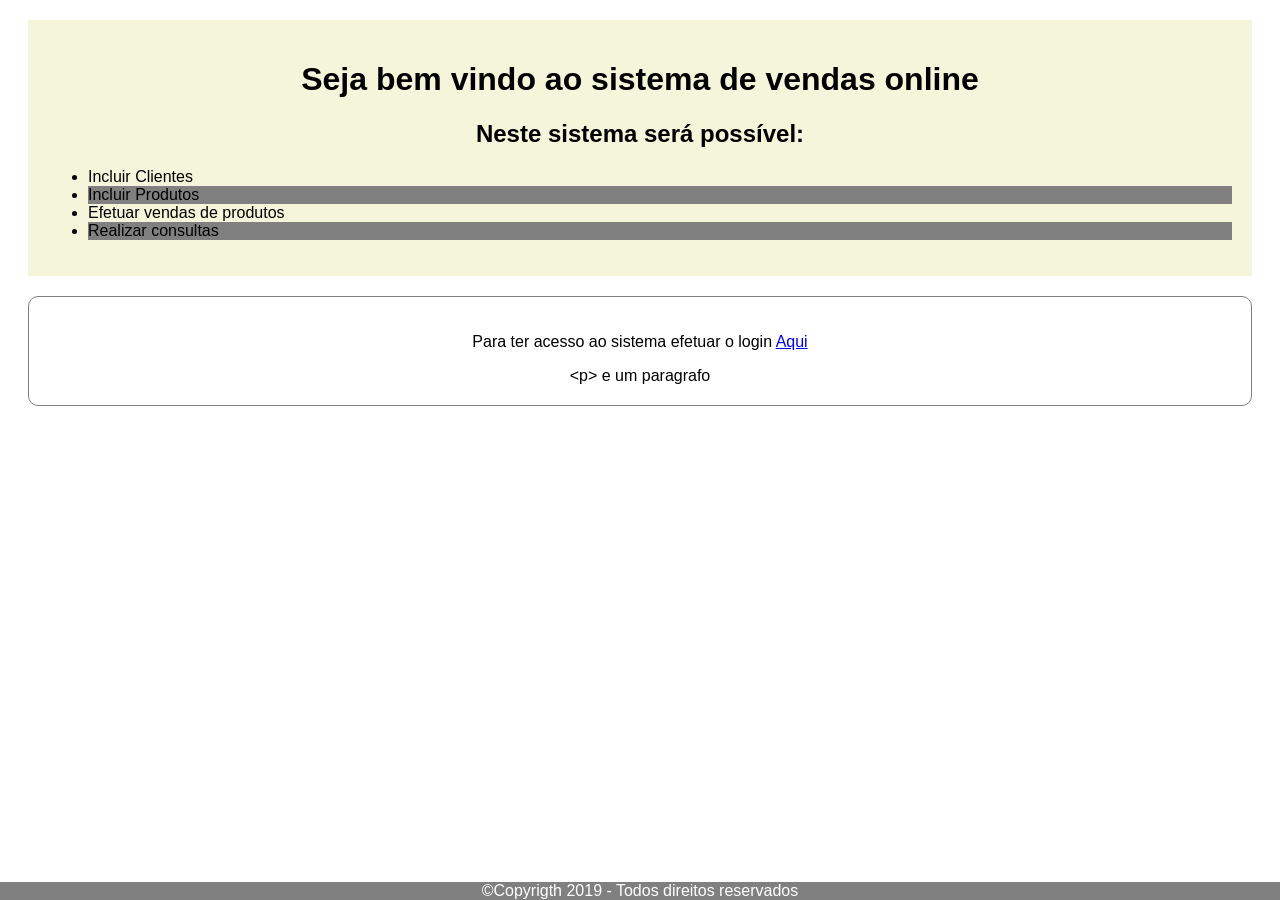
<file: Modulo05_DesenvolvimentoWeb/DesenvolvimentoWeb.Vendas/DesenvolvimentoWeb.Vendas/Views/Index.html>
﻿<!DOCTYPE html>
<html>
<head>
    <meta charset="utf-8" />
    <title></title>
    <link href="../Styles/Estilos.css" rel="stylesheet" />
    <link href="https://fonts.googleapis.com/css?family=Lexend+Tera&display=swap" rel="stylesheet">
</head>
<body>
    <header class="cabecalho">
        <h1 class="center">Seja bem vindo ao sistema de vendas online</h1>
        <h2 class="center">Neste sistema será possível:</h2>
        <ul>
            <li>Incluir Clientes</li>
            <li>Incluir Produtos</li>
            <li>Efetuar vendas de produtos</li>
            <li>Realizar consultas</li>
        </ul>
    </header>
    <section class="conteudo center">
        <p>
            Para ter acesso ao sistema efetuar o login
            <a href="Login.aspx">Aqui</a>
        </p>
        &lt;p&gt; e um paragrafo
    </section>
    <footer class="rodape center">
        &copy;Copyrigth 2019 - Todos direitos reservados
    </footer>
</body>
</html>
</file>
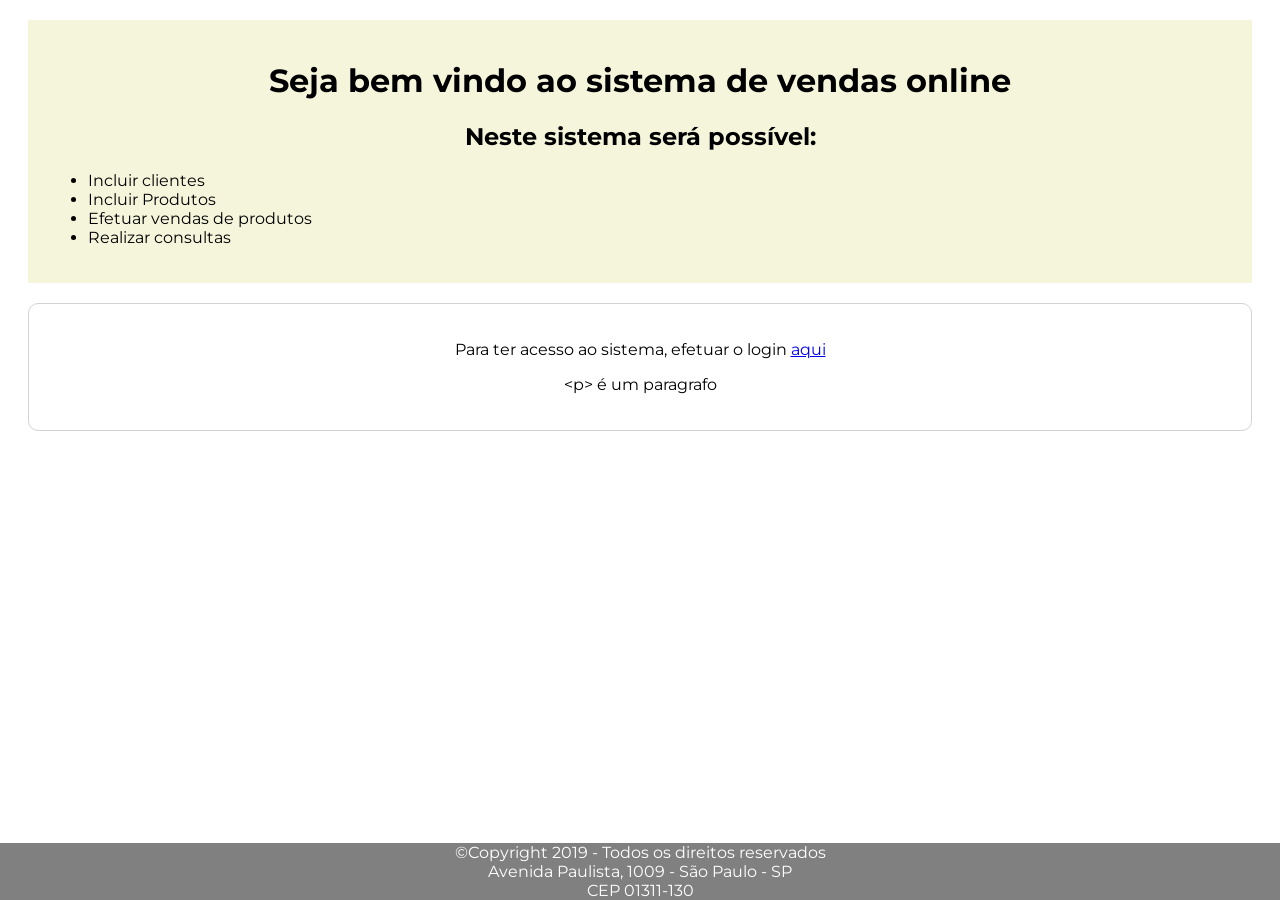
<file: Modulo08_WebService_REST/DesenvolvimentoWeb.Vendas/DesenvolvimentoWeb.Vendas/Views/Index.html>
﻿<!DOCTYPE html>
<html>
<head>
    <meta charset="utf-8" />
    <title></title>
    <link href="https://fonts.googleapis.com/css?family=Montserrat&display=swap" rel="stylesheet">
    <link href="https://fonts.googleapis.com/css?family=Roboto&display=swap" rel="stylesheet">
    <link href="../Styles/Estilos.css" rel="stylesheet" />
</head>
<body>
    <header class="cabecalho margin-padding">
        <h1 class="center">Seja bem vindo ao sistema de vendas online</h1>
        <h2 class="center">Neste sistema será possível:</h2>
        <ul>
            <li>Incluir clientes</li>
            <li>Incluir Produtos</li>
            <li>Efetuar vendas de produtos</li>
            <li>Realizar consultas</li>
        </ul>
    </header>
    <section class="conteudo center margin-padding">
        <p>
            Para ter acesso ao sistema, efetuar o login
            <a href="Login.aspx">aqui</a>

            <div>  &lt;p&gt; é um paragrafo   </div>
        </p>
    </section>
    <footer class="rodape center">
        &copy;Copyright 2019 - Todos os direitos reservados <br/>
        Avenida Paulista, 1009 - São Paulo - SP<br/>
        CEP 01311-130
    </footer>
</body>
</html>
</file>
<file: Modulo05_DesenvolvimentoWeb/DesenvolvimentoWeb.Vendas/DesenvolvimentoWeb.Vendas/Styles/Estilos.css>
﻿* {
    font-family: 'Roboto', sans-serif;
}
body {

}
h1, h2{
    text-align: center;
}
.cabecalho {
    font-family: 'Lexend Tera', sans-serif;
    margin: 20px;
    padding: 20px;
    background-color: rgb(245, 245, 220);
}
.conteudo{
    text-align: center;
    margin: 20px;
    padding: 20px;
    border: 1px solid gray;
    border-radius: 10px;
}
.rodape{
    position: fixed;
    text-align: center;
    color: white;
    background-color:gray;
    bottom: 0;
    left: 0;
    right: 0;
}
.center{
    text-align: center;
}
li:nth-child(2n){
    background: gray;
}
</file>
<file: Modulo08_WebService_REST/DesenvolvimentoWeb.Vendas/DesenvolvimentoWeb.Vendas/Styles/Estilos.css>
﻿* {
    /*font-family:'Segoe UI', Tahoma, Geneva, Verdana, sans-serif;*/
    font-family: 'Montserrat', sans-serif
}

header {    
    font-family: 'Roboto', sans-serif;
}

.center {
    text-align: center;
}

.margin-padding {
    margin: 20px;
    padding: 20px;
}
.cabecalho {
    background-color: rgb(245,245,220);
}

.conteudo {
    border: 1px solid lightgray;
    border-radius: 10px;
}

.rodape {
    background-color: gray;
    color: white;
    position:fixed;
    bottom: 0;
    left: 0;
    right: 0;
}
</file>
